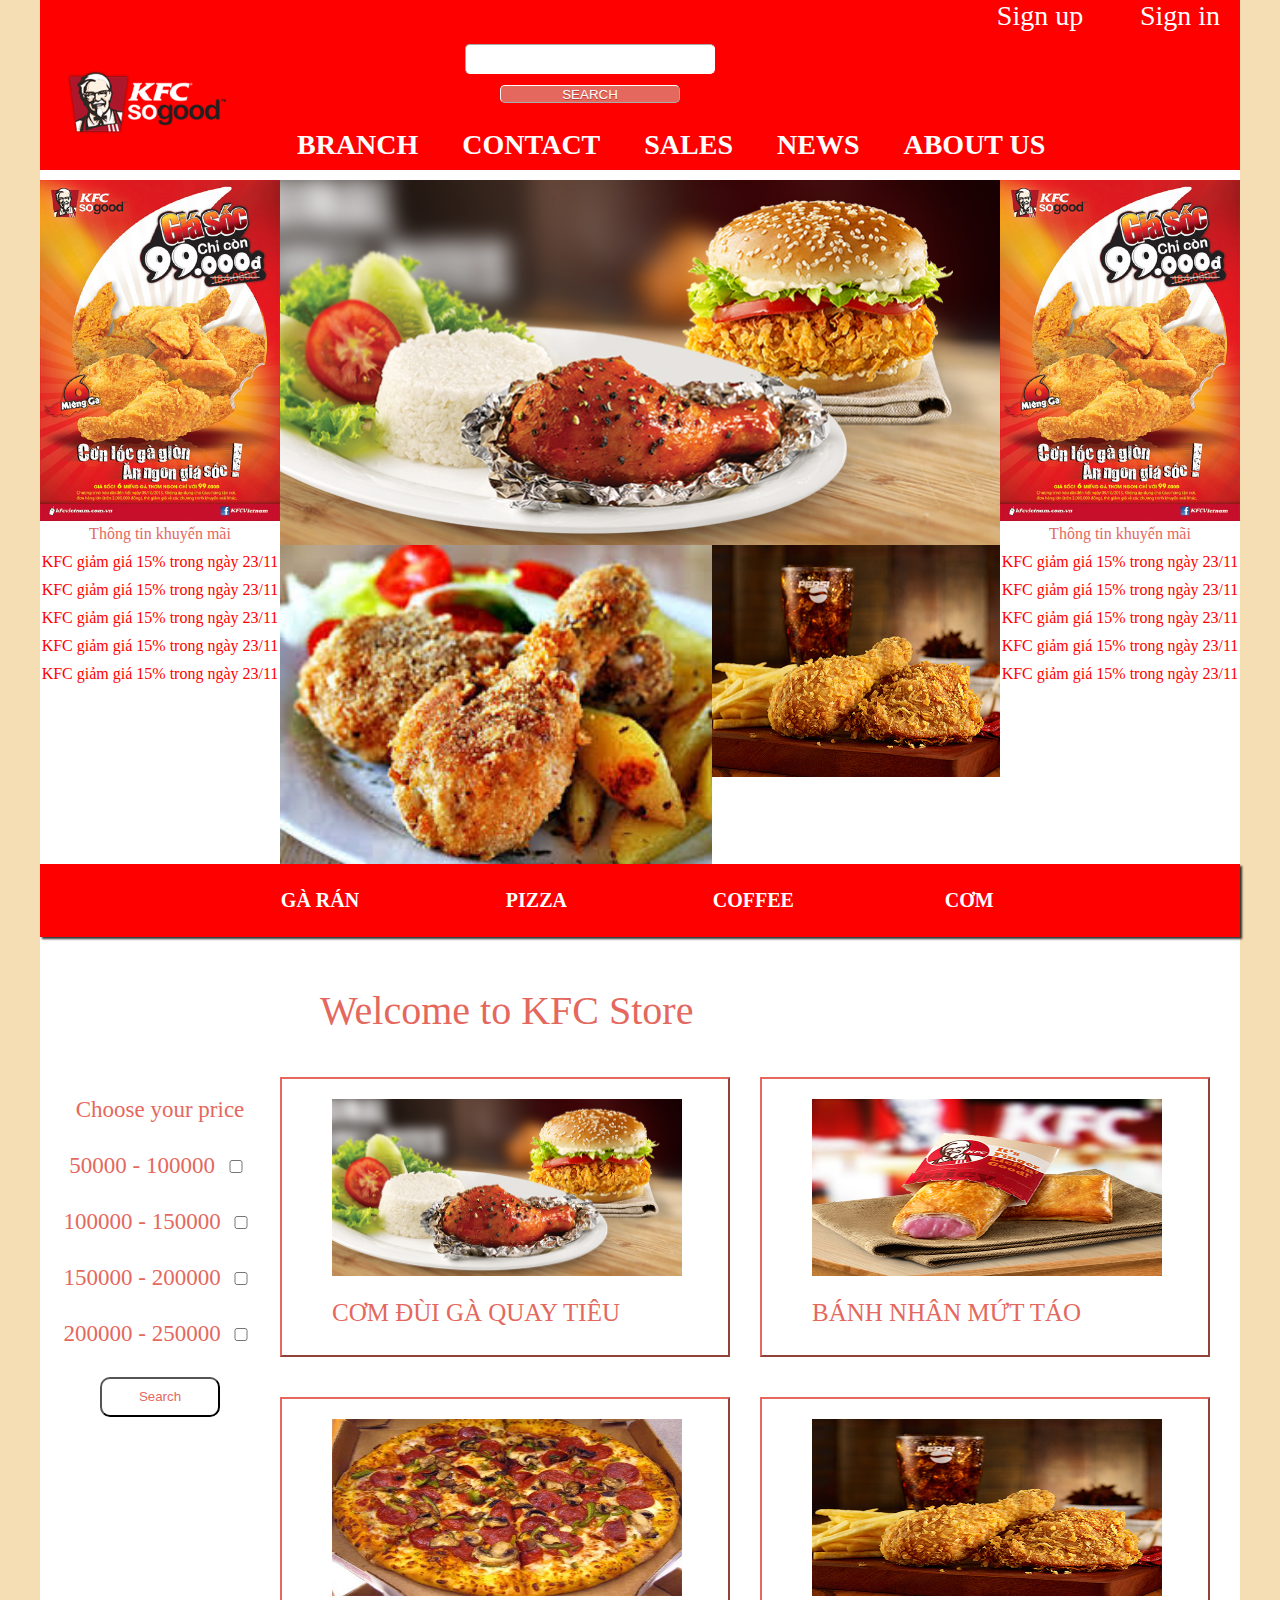
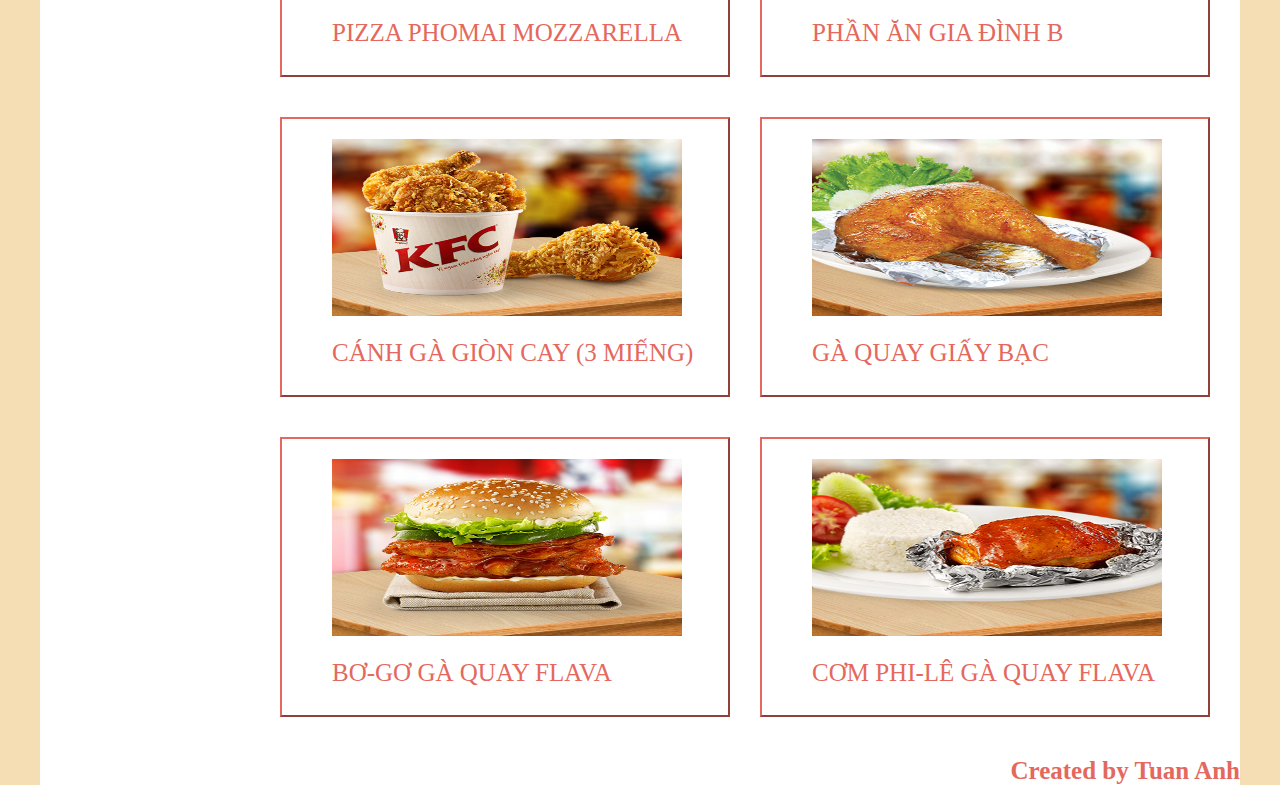
<file: index.html>
<!DOCTYPE html>
<html lang="en">
<head>
    <link rel="stylesheet" href="css/style.css">
    <meta charset="UTF-8">
    <title></title>
</head>
<body>
    <div id="wrapper">
        <div id="header">
            <div id="menu">
            <div id="sign">
                <div id="search">
                    <input type="text">
                    <button type="submit">Search</button>
                </div>
                <div id="sign-in">
                    <a href="#">Sign in</a>
                </div>
                 <div id="sign-up">
                    <a href="#">Sign up</a>
                </div>
            </div>
                <ul>
                    <li><a href="index.html"> <img src="img/thumbnail.png"></a></li>
                    <li><a href="#">Branch</a>
<!--                         <ul>
                            <li><a href="#"> Branch 1</a></li>
                            <li><a href="#"> Branch 2</a></li>
                            <li><a href="#"> Branch 3</a></li>
                            <li><a href="#"> Branch 4</a></li>
                        </ul> -->
                    </li>
                    <li><a href="#">Contact</a></li>
                    <li><a href="#">Sales</a></li>
                    <li><a href="#">News</a></li>
                    <li><a href="about.html" target="_blank">About us</a></li>
                </ul>
            </div>
            <div id="ads">
            <div id="ads-left">
                <div id="ad-left"><img src="img/ads1.jpg"></div>
                <div class="info-left">
                    <span>Thông tin khuyến mãi</span>
                    <ul>
                        <li>
                            <a href="#">KFC giảm giá 15% trong ngày 23/11</a>
                        </li>
                        <li>
                            <a href="#">KFC giảm giá 15% trong ngày 23/11</a>
                        </li>
                        <li>
                            <a href="#">KFC giảm giá 15% trong ngày 23/11</a>
                        </li>
                        <li>
                            <a href="#">KFC giảm giá 15% trong ngày 23/11</a>
                        </li>
                        <li>
                            <a href="#">KFC giảm giá 15% trong ngày 23/11</a>
                        </li>
                    </ul>
                </div>
            </div>
            <div id="ads-middle">
                <div id="image1"><a href="detail.html"><img src="img/food1.jpg"></a></div>
                <div id="image2"><a href="detail.html"><img src="img/food3.jpeg"></a></div>
                <div id="image3"><a href="detail.html"><img src="img/food4.jpg"></a></div>
            </div>
            <div id="ads-right">
                <div id="ad-right"><img src="img/ads1.jpg"></div>
                <div class="info-left">
                    <span>Thông tin khuyến mãi</span>
                    <ul>
                        <li>
                            <a href="#">KFC giảm giá 15% trong ngày 23/11</a>
                        </li>
                        <li>
                            <a href="#">KFC giảm giá 15% trong ngày 23/11</a>
                        </li>
                        <li>
                            <a href="#">KFC giảm giá 15% trong ngày 23/11</a>
                        </li>
                        <li>
                            <a href="#">KFC giảm giá 15% trong ngày 23/11</a>
                        </li>
                        <li>
                            <a href="#">KFC giảm giá 15% trong ngày 23/11</a>
                        </li>
                    </ul>
                </div>
            </div>
            </div>
        </div>
        <div id="container">
            <div id="main-menu">
                <ul>
                <li><a href="#">Gà rán</a>
                    <ul>
                        <li><a href="detail.html"> Gà rán 1</a></li>
                        <li><a href="detail.html"> Gà rán 2</a></li>
                        <li><a href="detail.html"> Gà rán 3</a></li>
                        <li><a href="detail.html"> Gà rán 4</a></li>
                    </ul>
                </li>
                <li><a href="#">Pizza</a>
                    <ul>
                        <li><a href="detail.html"> Pizza 1</a></li>
                        <li><a href="detail.html"> Pizza 2</a></li>
                        <li><a href="detail.html"> Pizza 3</a></li>
                        <li><a href="detail.html"> Pizza 4</a></li>
                    </ul>
                </li>
                <li><a href="#">Coffee</a>
                    <ul>
                        <li><a href="detail.html"> Coffee 1</a></li>
                        <li><a href="detail.html"> Coffee 2</a></li>
                        <li><a href="detail.html"> Coffee 3</a></li>
                        <li><a href="detail.html"> Coffee 4</a></li>
                    </ul>
                </li>
                <li><a href="#">Cơm</a>
                    <ul>
                        <li><a href="detail.html"> Cơm 1</a></li>
                        <li><a href="detail.html"> Cơm 2</a></li>
                        <li><a href="detail.html"> Cơm 3</a></li>
                        <li><a href="detail.html"> Cơm 4</a></li>
                    </ul>
                </li>
                </ul>
            </div>
            <div id="main-content">
            <div class="sale">
                <span>Choose your price</span>
                <div class="sale-info">
                    <ul>
                        <li>50000 - 100000
                            <input type="checkbox">
                        </li>
                        <li>100000 - 150000
                            <input type="checkbox">
                        </li>
                        <li>150000 - 200000
                            <input type="checkbox">
                        </li>
                        <li>200000 - 250000
                            <input type="checkbox">
                        </li>
                        <li>
                            <button type="submit">Search</button>
                        </li>
                    </ul>
                </div>
            </div>
            <div class="detail">
                <div id ="store-name">Welcome to KFC Store</div>
                <div class="item">
                    <a href="#">
                    <div class="item-name"><a href="detail.html">Cơm Đùi Gà Quay Tiêu</a></div>
                    <div class="item-image"><a href="detail.html"><img src="img/food1.jpg"></a></div>
                    </a>
                </div>
                <div class="item">
                    <div class="item-name"><a href="detail.html">Bánh Nhân Mứt Táo</a></div>
                    <div class="item-image"><a href="detail.html"><img src="img/food2.jpg"></a></div>

                </div>
                <div class="item">
                    <div class="item-name"><a href="detail.html">Pizza phomai Mozzarella</a></div>
                    <div class="item-image"><a href="detail.html"><img src="img/food3.jpg"></a></div>

                </div>
                <div class="item">
                    <div class="item-name"><a href="detail.html">Phần Ăn Gia Đình B</a></div>
                    <div class="item-image"><a href="detail.html"><img src="img/food4.jpg"></a></div>

                </div>
                <div class="item">
                    <div class="item-name"><a href="detail.html">Cánh Gà Giòn Cay (3 Miếng)</a></div>
                    <div class="item-image"><a href="detail.html"><img src="img/food5.jpg"></a></div>

                </div>
                <div class="item">
                    <div class="item-name"><a href="detail.html">Gà Quay Giấy Bạc</a></div>
                    <div class="item-image"><a href="detail.html"><img src="img/food6.jpg"></a></div>

                </div>
                <div class="item">
                    <div class="item-name"><a href="detail.html">Bơ-Gơ Gà Quay Flava</a></div>
                    <div class="item-image"><a href="detail.html"><img src="img/food7.jpg"></a></div>

                </div>
                <div class="item">
                    <div class="item-name"><a href="detail.html">Cơm Phi-Lê Gà Quay Flava</a></div>
                    <div class="item-image"><a href="detail.html"><img src="img/food8.jpg"></a></div>

                </div>

            </div>
        </div>
        </div>
        <div id="footer">Created by Tuan Anh</div>
    </div>
</body>
</html>
</file>
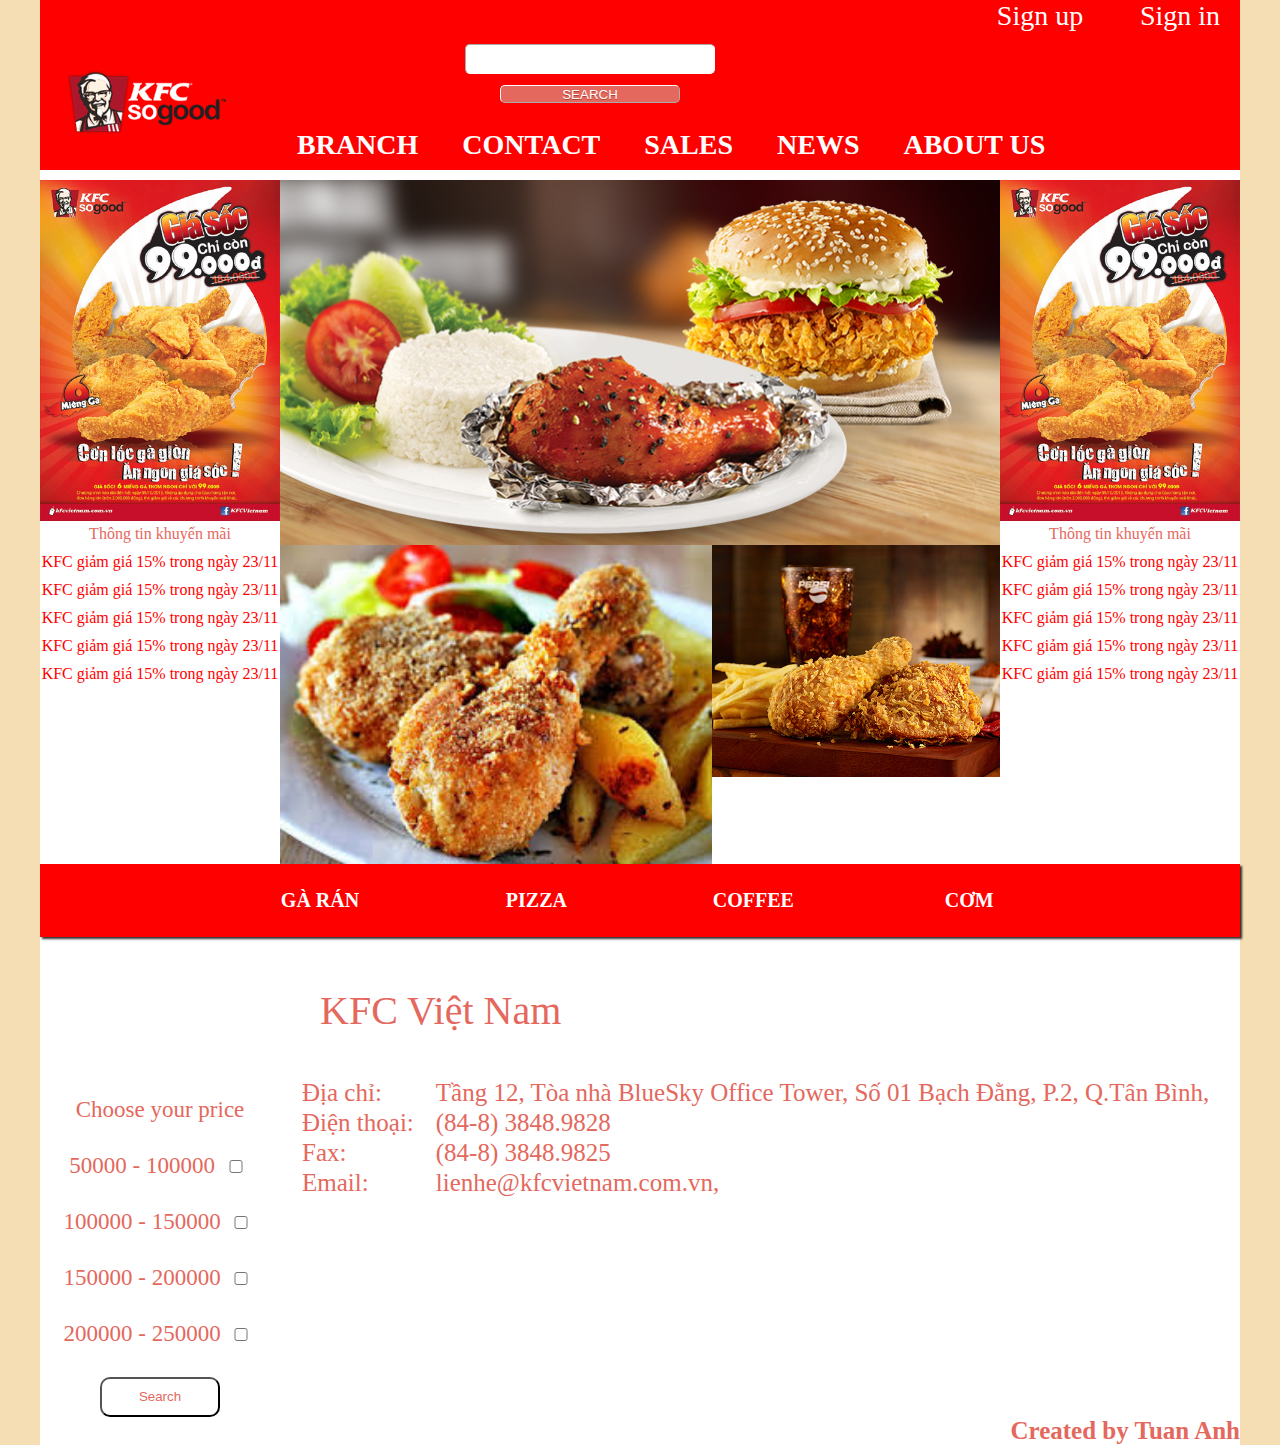
<file: about.html>
<!DOCTYPE html>
<html lang="en">
<head>
    <link rel="stylesheet" href="css/style.css">
    <meta charset="UTF-8">
    <title></title>
</head>
<body>
    <div id="wrapper">
        <div id="header">
            <div id="menu">
            <div id="sign">
                <div id="search">
                    <input type="text">
                    <button type="submit">Search</button>
                </div>
                <div id="sign-in">
                    <a href="#">Sign in</a>
                </div>
                 <div id="sign-up">
                    <a href="#">Sign up</a>
                </div>
            </div>
                <ul>
                    <li><a href="index.html"> <img src="img/thumbnail.png"></a></li>
                    <li><a href="#">Branch</a>
<!--                         <ul>
                            <li><a href="#"> Branch 1</a></li>
                            <li><a href="#"> Branch 2</a></li>
                            <li><a href="#"> Branch 3</a></li>
                            <li><a href="#"> Branch 4</a></li>
                        </ul> -->
                    </li>
                    <li><a href="#">Contact</a></li>
                    <li><a href="#">Sales</a></li>
                    <li><a href="#">News</a></li>
                    <li><a href="about.html" target="_blank">About us</a></li>
                </ul>
            </div>
            <div id="ads">
            <div id="ads-left">
                <div id="ad-left"><img src="img/ads1.jpg"></div>
                <div class="info-left">
                    <span>Thông tin khuyến mãi</span>
                    <ul>
                        <li>
                            <a href="#">KFC giảm giá 15% trong ngày 23/11</a>
                        </li>
                        <li>
                            <a href="#">KFC giảm giá 15% trong ngày 23/11</a>
                        </li>
                        <li>
                            <a href="#">KFC giảm giá 15% trong ngày 23/11</a>
                        </li>
                        <li>
                            <a href="#">KFC giảm giá 15% trong ngày 23/11</a>
                        </li>
                        <li>
                            <a href="#">KFC giảm giá 15% trong ngày 23/11</a>
                        </li>
                    </ul>
                </div>
            </div>
            <div id="ads-middle">
                <div id="image1"><a href="#"><img src="img/food1.jpg"></a></div>
                <div id="image2"><a href="#"><img src="img/food3.jpeg"></a></div>
                <div id="image3"><a href="#"><img src="img/food4.jpg"></a></div>
            </div>
            <div id="ads-right">
                <div id="ad-right"><img src="img/ads1.jpg"></div>
                <div class="info-left">
                    <span>Thông tin khuyến mãi</span>
                    <ul>
                        <li>
                            <a href="#">KFC giảm giá 15% trong ngày 23/11</a>
                        </li>
                        <li>
                            <a href="#">KFC giảm giá 15% trong ngày 23/11</a>
                        </li>
                        <li>
                            <a href="#">KFC giảm giá 15% trong ngày 23/11</a>
                        </li>
                        <li>
                            <a href="#">KFC giảm giá 15% trong ngày 23/11</a>
                        </li>
                        <li>
                            <a href="#">KFC giảm giá 15% trong ngày 23/11</a>
                        </li>
                    </ul>
                </div>
            </div>
            </div>
        </div>
        <div id="container">
            <div id="main-menu">
                <ul>
                <li><a href="#">Gà rán</a>
                    <ul>
                        <li><a href="#"> Gà rán 1</a></li>
                        <li><a href="#"> Gà rán 2</a></li>
                        <li><a href="#"> Gà rán 3</a></li>
                        <li><a href="#"> Gà rán 4</a></li>
                    </ul>
                </li>
                <li><a href="#">Pizza</a>
                    <ul>
                        <li><a href="#"> Pizza 1</a></li>
                        <li><a href="#"> Pizza 2</a></li>
                        <li><a href="#"> Pizza 3</a></li>
                        <li><a href="#"> Pizza 4</a></li>
                    </ul>
                </li>
                <li><a href="#">Coffee</a>
                    <ul>
                        <li><a href="#"> Coffee 1</a></li>
                        <li><a href="#"> Coffee 2</a></li>
                        <li><a href="#"> Coffee 3</a></li>
                        <li><a href="#"> Coffee 4</a></li>
                    </ul>
                </li>
                <li><a href="#">Cơm</a>
                    <ul>
                        <li><a href="#"> Cơm 1</a></li>
                        <li><a href="#"> Cơm 2</a></li>
                        <li><a href="#"> Cơm 3</a></li>
                        <li><a href="#"> Cơm 4</a></li>
                    </ul>
                </li>
                </ul>
            </div>
            <div id="main-content">
            <div class="sale">
                <span>Choose your price</span>
                <div class="sale-info">
                    <ul>
                        <li>50000 - 100000
                            <input type="checkbox">
                        </li>
                        <li>100000 - 150000
                            <input type="checkbox">
                        </li>
                        <li>150000 - 200000
                            <input type="checkbox">
                        </li>
                        <li>200000 - 250000
                            <input type="checkbox">
                        </li>
                        <li>
                            <button type="submit">Search</button>
                        </li>
                    </ul>
                </div>
            </div>
            <div class="detail">
                <div id ="store-name">KFC Việt Nam</div>
                <div id="item1">
                    <div id="about-us">
                        <div id="contact">
                            <table>
                                <tr>
                                    <td>Địa chỉ:</td>
                                    <td>Tầng 12, Tòa nhà BlueSky Office Tower,
                                        Số 01 Bạch Đằng, P.2, Q.Tân Bình,</td>
                                </tr>
                                <tr>
                                    <td>Điện thoại:</td>
                                    <td>(84-8) 3848.9828</td>
                                </tr>
                                <tr>
                                    <td>Fax:</td>
                                    <td>(84-8) 3848.9825</td>
                                </tr>
                                <tr>
                                    <td>Email:</td>
                                    <td>lienhe@kfcvietnam.com.vn,</td>
                                </tr>
                            </table>
                        </div>
                    </div>
                    <div id="form-about-us">

                    </div>
                </div>
                </div>
        </div>
        </div>
        <div id="footer"><span>Created by Tuan Anh</span></div>
    </div>
</body>
</html>
</file>
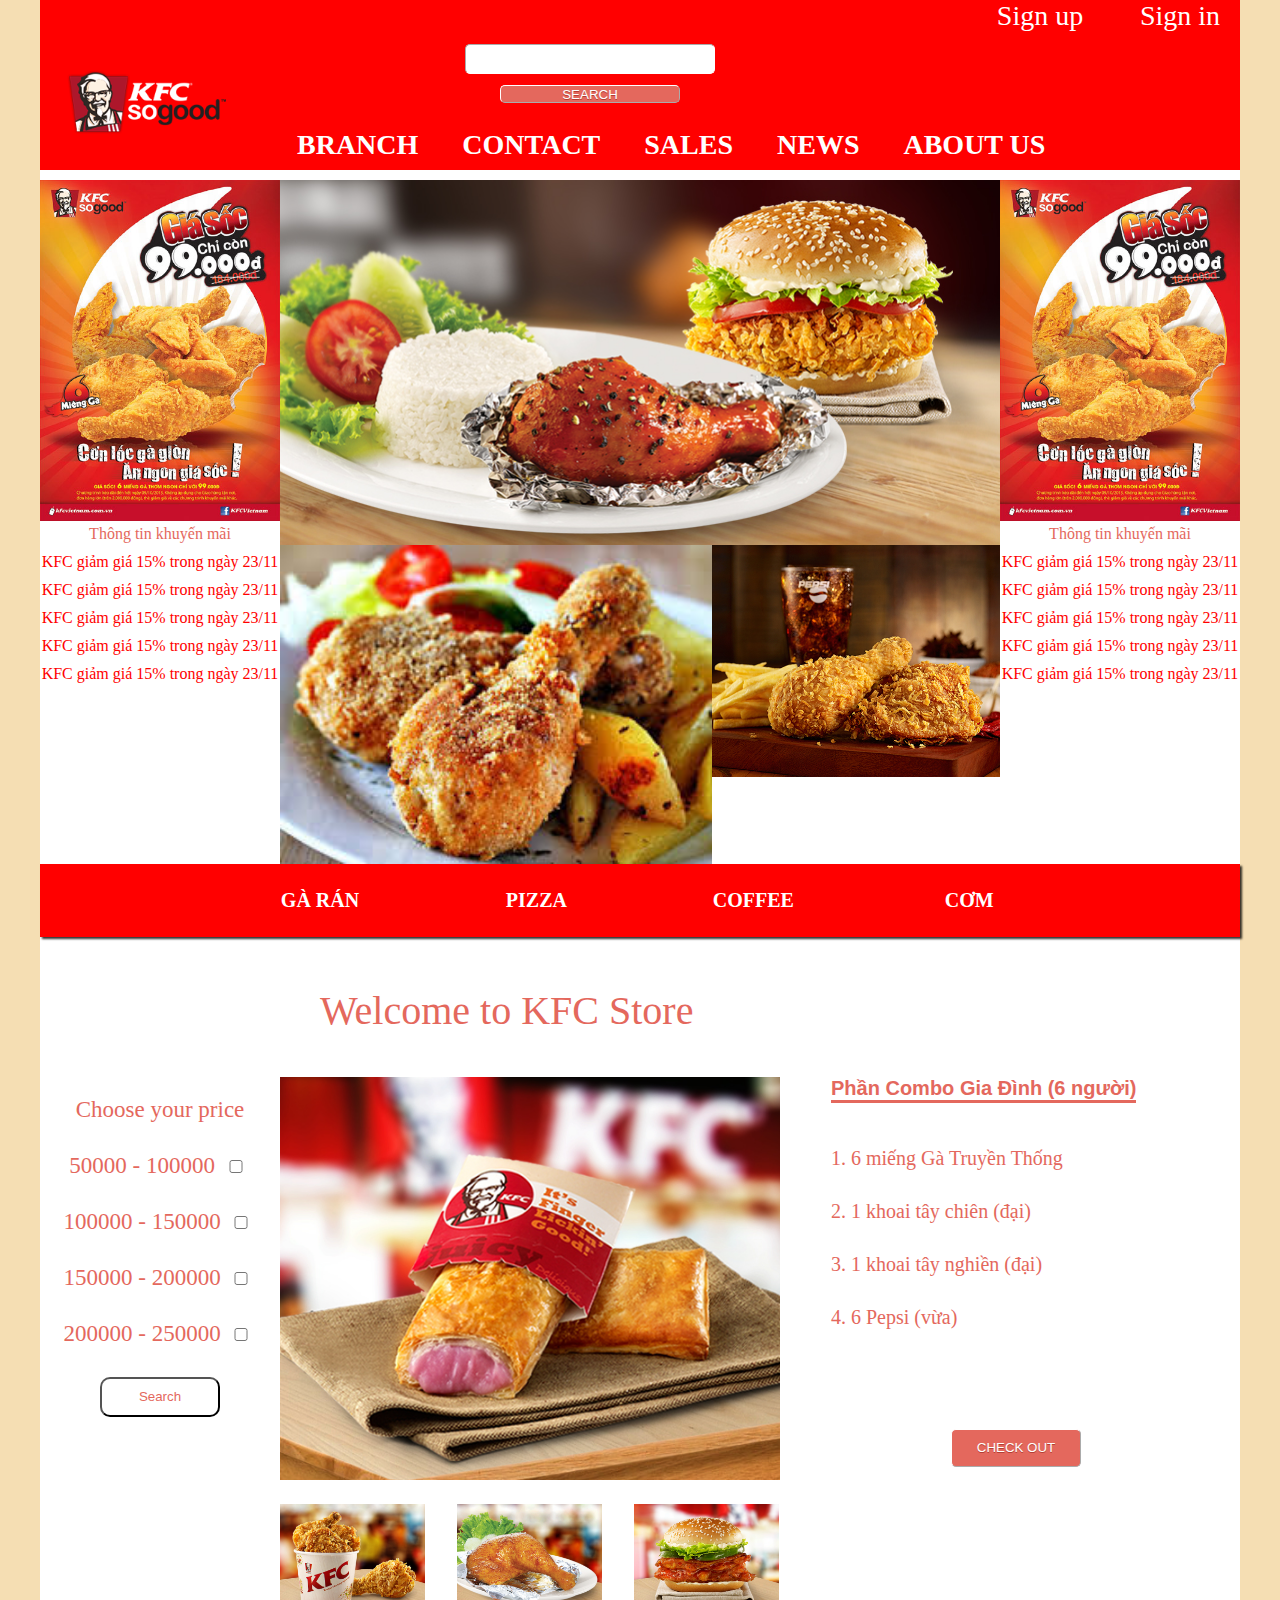
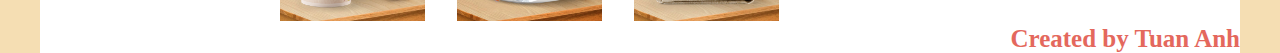
<file: detail.html>
<!DOCTYPE html>
<html lang="en">
<head>
    <link rel="stylesheet" href="css/style.css">
    <meta charset="UTF-8">
    <title></title>
</head>
<body>
    <div id="wrapper">
        <div id="header">
            <div id="menu">
            <div id="sign">
                <div id="search">
                    <input type="text">
                    <button type="submit">Search</button>
                </div>
                <div id="sign-in">
                    <a href="#">Sign in</a>
                </div>
                 <div id="sign-up">
                    <a href="#">Sign up</a>
                </div>
            </div>
                <ul>
                    <li><a href="index.html"> <img src="img/thumbnail.png"></a></li>
                    <li><a href="#">Branch</a>
<!--                         <ul>
                            <li><a href="#"> Branch 1</a></li>
                            <li><a href="#"> Branch 2</a></li>
                            <li><a href="#"> Branch 3</a></li>
                            <li><a href="#"> Branch 4</a></li>
                        </ul> -->
                    </li>
                    <li><a href="#">Contact</a></li>
                    <li><a href="#">Sales</a></li>
                    <li><a href="#">News</a></li>
                    <li><a href="about.html" target="_blank">About us</a></li>
                </ul>
            </div>
            <div id="ads">
            <div id="ads-left">
                <div id="ad-left"><img src="img/ads1.jpg"></div>
                <div class="info-left">
                    <span>Thông tin khuyến mãi</span>
                    <ul>
                        <li>
                            <a href="#">KFC giảm giá 15% trong ngày 23/11</a>
                        </li>
                        <li>
                            <a href="#">KFC giảm giá 15% trong ngày 23/11</a>
                        </li>
                        <li>
                            <a href="#">KFC giảm giá 15% trong ngày 23/11</a>
                        </li>
                        <li>
                            <a href="#">KFC giảm giá 15% trong ngày 23/11</a>
                        </li>
                        <li>
                            <a href="#">KFC giảm giá 15% trong ngày 23/11</a>
                        </li>
                    </ul>
                </div>
            </div>
            <div id="ads-middle">
                <div id="image1"><a href="#"><img src="img/food1.jpg"></a></div>
                <div id="image2"><a href="#"><img src="img/food3.jpeg"></a></div>
                <div id="image3"><a href="#"><img src="img/food4.jpg"></a></div>
            </div>
            <div id="ads-right">
                <div id="ad-right"><img src="img/ads1.jpg"></div>
                <div class="info-left">
                    <span>Thông tin khuyến mãi</span>
                    <ul>
                        <li>
                            <a href="#">KFC giảm giá 15% trong ngày 23/11</a>
                        </li>
                        <li>
                            <a href="#">KFC giảm giá 15% trong ngày 23/11</a>
                        </li>
                        <li>
                            <a href="#">KFC giảm giá 15% trong ngày 23/11</a>
                        </li>
                        <li>
                            <a href="#">KFC giảm giá 15% trong ngày 23/11</a>
                        </li>
                        <li>
                            <a href="#">KFC giảm giá 15% trong ngày 23/11</a>
                        </li>
                    </ul>
                </div>
            </div>
            </div>
        </div>
        <div id="container">
            <div id="main-menu">
                <ul>
                <li><a href="#">Gà rán</a>
                    <ul>
                        <li><a href="#"> Gà rán 1</a></li>
                        <li><a href="#"> Gà rán 2</a></li>
                        <li><a href="#"> Gà rán 3</a></li>
                        <li><a href="#"> Gà rán 4</a></li>
                    </ul>
                </li>
                <li><a href="#">Pizza</a>
                    <ul>
                        <li><a href="#"> Pizza 1</a></li>
                        <li><a href="#"> Pizza 2</a></li>
                        <li><a href="#"> Pizza 3</a></li>
                        <li><a href="#"> Pizza 4</a></li>
                    </ul>
                </li>
                <li><a href="#">Coffee</a>
                    <ul>
                        <li><a href="#"> Coffee 1</a></li>
                        <li><a href="#"> Coffee 2</a></li>
                        <li><a href="#"> Coffee 3</a></li>
                        <li><a href="#"> Coffee 4</a></li>
                    </ul>
                </li>
                <li><a href="#">Cơm</a>
                    <ul>
                        <li><a href="#"> Cơm 1</a></li>
                        <li><a href="#"> Cơm 2</a></li>
                        <li><a href="#"> Cơm 3</a></li>
                        <li><a href="#"> Cơm 4</a></li>
                    </ul>
                </li>
                </ul>
            </div>
            <div id="main-content">
            <div class="sale">
                <span>Choose your price</span>
                <div class="sale-info">
                    <ul>
                        <li>50000 - 100000
                            <input type="checkbox">
                        </li>
                        <li>100000 - 150000
                            <input type="checkbox">
                        </li>
                        <li>150000 - 200000
                            <input type="checkbox">
                        </li>
                        <li>200000 - 250000
                            <input type="checkbox">
                        </li>
                        <li>
                            <button type="submit">Search</button>
                        </li>
                    </ul>
                </div>
            </div>
            <div class="detail">
                <div id ="store-name">Welcome to KFC Store</div>
                <div id="item1">
                    <div id="item1-image">
                        <div id="item1-main-image">
                            <img src="img/food2.jpg">
                        </div>
                        <div id="item1-minor-image">
                            <div class="item1-bonus-image"><img src="img/food5.jpg"></div>
                            <div class="item1-bonus-image"><img src="img/food6.jpg"></div>
                            <div class="item1-bonus-image"><img src="img/food7.jpg"></div>
                        </div>
                    </div>
                    <div id="item1-des">
                        <div id="item1-name">
                            <span>Phần Combo Gia Đình (6 người)</span>
                        </div>
                        <div id="item1-menu">
                            <ul>
                                <li>
                                    6 miếng Gà Truyền Thống
                                </li>
                                <li>
                                    1 khoai tây chiên (đại)
                                </li>
                                <li>
                                    1 khoai tây nghiền (đại)
                                </li>
                                <li>
                                    6 Pepsi (vừa)
                                </li>
                            </ul>
                        </div>
                        <div id="checkout">
                            <button type="button">Check out</button>
                        </div>
                    </div>
                </div>
                </div>
        </div>
        </div>
        <div id="footer"><span>Created by Tuan Anh</span></div>
    </div>
</body>
</html>
</file>
<file: css/style.css>
*{
    margin: 0px;
    padding: 0px;
    text-decoration: none;
    color: #e4685d ;
    box-sizing: border-box;
    list-style-type: none;
}
body{
    background-color: wheat;
}
#wrapper{
    width: 1200px;
    margin: auto;
    background-color: white;
}
#header{
    width: 100%;
}
#footer{
    clear:right;
    text-align: right;
    font-size: 25px;
    font-weight: bolder;
    animation : color 8s linear infinite;
}

@keyframes color {
    0%  { color: #FFE009;}
    12.5%  { color: #AAFF44;}
    25%  { color: #F8DE22;}
    37.5%  { color: #CC1122;}
    50% { color: #d16f2c;}
    62.5%  { color: #F12211;}
    75%  { color: #ecb9ad;}
    87.5%  { color: #f88dd4;}
    100%  { color: #9e765d;}
}
#menu{
    width: 1200px;
    float: left;
    position: fixed;
    background-color: red;
    z-index: 3;
}
#sign{
    position: absolute;
    right : 50px;
    top : 40px;
    font-size: 28px;
    text-align: center;
}
#sign-in{
    position: absolute;
    right : -40px;
    top : -40px;
    width: 100px;
}
#sign-in a{
    color: white;
    font-family: fantasy;
}
#sign-in:hover a{
    font-weight: bolder;
    color: #e4685d;
}
#sign-in:hover{
    border-radius: 5px;
    background-color: white;
    border-bottom: 1px inset #e4685d;
}
#sign-up{
    position: absolute;
    top : -40px;
    right : 100px;
    width: 100px;
}
#sign-up a{
    color: white;
    font-family: fantasy;
}
#sign-up:hover a{
    font-weight: bolder;
    color: #e4685d;
}
#sign-up:hover{
    border-radius: 5px;
    background-color: white;
    border-bottom: 1px inset #e4685d;
}
#search{
    position: absolute;
    right: 400px;
    width: 400px;
}
#search button{
    width: 180px;
    height: 18px;
    margin-left: px;
    border-radius: 5px;
    cursor: pointer;
    border: 1px outset white;
    color: white;
    background-color: #e4685d;
    text-transform: uppercase;
    text-shadow: 0 1px 0px #b23e33;
    display: inline-block;
}
#search button:hover{
    color: #e4685d;
    background-color: white;
}
#search input{
    border-radius: 5px;
    border: 1px inset white;
    height: 30px;
    width: 250px;
    font-size: 20px;
    /*text-align: center;*/
    color: #e4685d;
    padding-left : 3px;
}


#menu>ul>li{
    font-family: fantasy;
    float: left;
    margin-right: 2%;
    font-size: 28px;
    line-height: 50px;
    margin-top : 120px;
    position: relative;
    text-align: center;
    padding : 0 10px;
    font-weight: bolder;
    text-transform: uppercase;
}
#menu ul>li>ul{
    display: none;
    position: absolute;
    transition : all 1s linear;
}
#menu ul li:hover ul{
    animation : ab 1s linear;
    display: block;
}
@keyframes ab {
    0%{display: block; opacity: 0.6}
    25%{display: block; opacity: 0.7}
    50%{display: block; opacity: 0.8}
    75%{display: block; opacity: 0.9}
    100%{display: block; opacity: 1}
}
#menu>ul>li>ul>li{
    margin-left: -10px;
    line-height: 40px;
    clear : left;
    background: white;
}
#menu>ul>li>ul>li a{
    line-height: 40px;
    clear : left;
}
#menu img{
    margin-top : -50px;
    width: 75%;
}
#menu>ul>li:first-child{
    top : -20px;
}
#menu>ul>li>a{
    color : white;
}
#menu>ul>li:hover a{
    color :red;
}
#menu>ul>li:hover{
    background-color: white;
    border-radius: 10px 10px 0 0;
}
#menu>ul>li:first-child{
    background-color: red;
    padding-left: 0px;
}
#menu>ul>li>ul>li{
    background-color: red;
}
#menu>ul>li>ul>li:first-child{
   padding-top : 5px
}
#menu>ul>li>ul>li {
    width: 140px;
    font-size: 20px;
    background-color: white;
    padding-bottom : 5px
}
#menu>ul>li>ul>li:hover{
    background-color: red;
    border-bottom: 2px solid darkslategrey;
    border-top: 2px solid darkslategrey;
}
#menu>ul>li>ul>li:hover a{
    color: white;
}

#ads{
    width: 100%;
    float: left;
    margin-top : 180px;
}
#ads img:hover{
    animation : bien 1s linear;
}
@keyframes bien{
    0%{opacity: 0.6;}
    25%{opacity: 0.7;}
    50%{opacity: 0.8;}
    75%{opacity: 0.9;}
    100%{opacity: 1;}
}
#ads-left{
    width: 20%;
    float: left;
}
#ads-middle{
    width: 60%;
    float: left;
    line-height:0;
}
#ads-right{
    width: 20%;
    float: left;
}
#ads-left img{
     width: 100%;
}
#ads-middle img{
    width: 100%;
}
#ads-right img{
    width: 100%;
}
#image1{
    width: 100%;
    float: left;
}
#image1 img{
    width: 720px;
    vertical-align: middle;
}
#image2{
     width: 60%;
    float:left;
 }
#image2{
    width: 432px;
    vertical-align: middle;
}
#image3{
    float: left;
}
#image3 img{
    width: 288px;
    vertical-align: middle;
}
.info-left{
    text-align: center;
    font-family: fantasy;
    height: 240px;
}
.info-left>ul>li{
    font-size: 16px;
    margin-top : 10px;
    background-color: white;
}
.info-left>ul>li a{
    color:red;
}
.info-left>ul>li:hover{
    background-color: red;
}
.info-left>ul>li:hover a{
    color:white;
}
#container{
    width: 100%;
    float: left;
}
#main-menu{
    width: 1200px;
    float: left;
    padding-left: 230px;
    background-color: red;
    box-shadow: 2px 2px 2px 0px rgba(0,0,0,0.8);
    z-index: 2;
}
#main-menu>ul>li {
    font-family: fantasy;
    float: left;
    margin-right: 12%;
    font-size: 20px;
    line-height: 33px;
    width: 100px;
    /*margin-top: 10px;*/
    position: relative;
    text-align: center;
    padding: 20px 10px;
    font-weight: bold;
    text-transform: uppercase;

}
#main-menu>ul>li>ul{
    display: none;
    position: absolute;
    top:73px;
}
#main-menu>ul>li:hover ul{
    display: block;
    animation : ab 1s linear;
}
#main-menu>ul>li:hover{
    background-color: beige;

}
#main-menu>ul>li:hover>a{
    color : red;
    border-bottom: solid 2px deepskyblue;
}
#main-menu>ul>li>ul>li{
    margin-left: -10px;
    line-height: 40px;
    clear : left;
    background: white;
    text-overflow: ellipsis;
    overflow: hidden;
    white-space: nowrap;
    width: 200px;
    background-color:white ;
    border-bottom: solid 1px red;
}
#main-menu>ul>li>ul>li:hover a{
    color:white;
}
#main-menu>ul>li>ul>li:hover{
    background-color: red;
    border-left: 3px solid deepskyblue;
    border-right: 3px solid deepskyblue;
}
#main-menu>ul>li>ul>li>a{
    color:red;
}
#main-menu>ul>li>a{
    color : white;
}
#main-content{
    float: left;
    width: 100%;
    margin-top : 40px;
}

.detail{
    float: left;
    width: 960px;
}
.item{
    text-align: center;
    text-transform: uppercase;
    float: left;
    width: 450px;
    min-height: 280px;
    margin-bottom: 40px;
    margin-right: 30px;
    padding : 20px 0;
    position: relative;
    font-size: 25px;
    overflow: hidden;
    border : 2px outset #e4685d;
}
.item:hover a{
    color : white;
    text-shadow: 3px 3px 2px #cc0000;
}
.item:hover .item-image img{
    vertical-align: middle;
    transform: scale(2);
    transition : all 0.8s linear;
    opacity: 0.6;
    -webkit-filter: blur(1px);
    -webkit-filter: brightness(0.8);
}

.item-price::after{
    content: " VND";
    color : #e4685d;
}
.item:hover .item-price::after{
    content: " VND";
    color : white;
    text-shadow : 3px 3px 2px #cc0000;
}

.item-price{
    position: absolute;
    top : 220px;
    left : 268px;
}
.item.price a{
    color : white;
}
.item-image{
    position: absolute;
    left: 50px;
    top : 0px;
    width: 350px;
}
.item-image img{
    width: 350px;
    padding: 20px 0;
    max-height: 217px;
}
.item-name{
    position: absolute;
    top : 220px;
    left: 50px;
}
#store-name{
    font-family: cursive;
    float: left;
    width: 100%;
    height: 100px;
    color:#e4685d;
    font-size: 40px;
    padding-top : 10px;
    margin-left: 40px;
}
.sale{
    float:left;
    width: 240px;
    font-size: 23px;
    margin-top : 120px;
    text-align: center;
    font-family: fantasy;
}
.sale-info>ul>li a{
    color:white;
}
.sale-info>ul>li{
    margin-top : 30px;
    color : #e4685d;
}
.sale-info>ul>li input{
    width: 30px;
}
.sale-info>ul>li button{
    width: 120px;
    height: 40px;
    border-radius: 10px;
    color: #e4685d;
    background-color: white;
}
.sale span{
    color : #e4685d;
}
.sale-info>ul>li>button:hover {
    background-color: #e4685d;
    color: white;
}
#item1{
    float: left;
}
#item1-image{
    float: left;
}

#item1-main-image {
    float : left;
    width: 500px;
}
#item1-main-image img{
    transition: all 1s linear;
    width: 500px;
}
#item1-main-image img:hover{
    transform: scale(0.9);
    opacity: 0.6;
    transition: all 0.7s linear;
    -webkit-filter: blur(1px);
}
#item-minor-image{
    float:left;
}
.item1-bonus-image{
    float: left;
    overflow-x: auto;
}
.item1-bonus-image img{
    width: 145px;
    margin-right: 32px;
    margin-top : 20px;

}
.item1-bonus-image img:hover{
    transform: scale(1.2);
    opacity: 0.6;
    transition: all 0.7s linear;
    -webkit-filter: blur(1px);
}
#item1-des{
    float: left;
    margin-left: 20px;
}
#item1-name{
    float:left;
    font-family: 'helvetica neue', helvetica, arial, sans-serif ;
    border-bottom: solid 3px #e4685d;
    font-size : 20px;
    font-weight: bold;
}
#item1-menu ul{
    padding-top : 40px;
    font-size: 20px;
}
#item1-menu ul li{
    margin-top : 30px;
    list-style-type: decimal;
    list-style-position: inside;
}
#checkout{
    float: left;
    margin-top : 100px;
    padding-left : 120px;
}
#checkout button{
    width: 130px;
    height: 38px;
    margin-left: px;
    border-radius: 5px;
    cursor: pointer;
    border: 1px outset white;
    color: white;
    background-color: #e4685d;
    text-transform: uppercase;
    text-shadow: 0 1px 0px #b23e33;
    display: inline-block;
}
#checkout button:hover{
    background-color: white;
    color:#e4685d;
}
#about-us{
    float: left;
}
#about-us span{
    float: left;
    display: block;
}
#contact{
    clear: left;
}
#contact table tr{
    padding : 20px 0;
}
#contact table td{
    padding-left: 20px;
    font-size: 25px;
}
</file>
